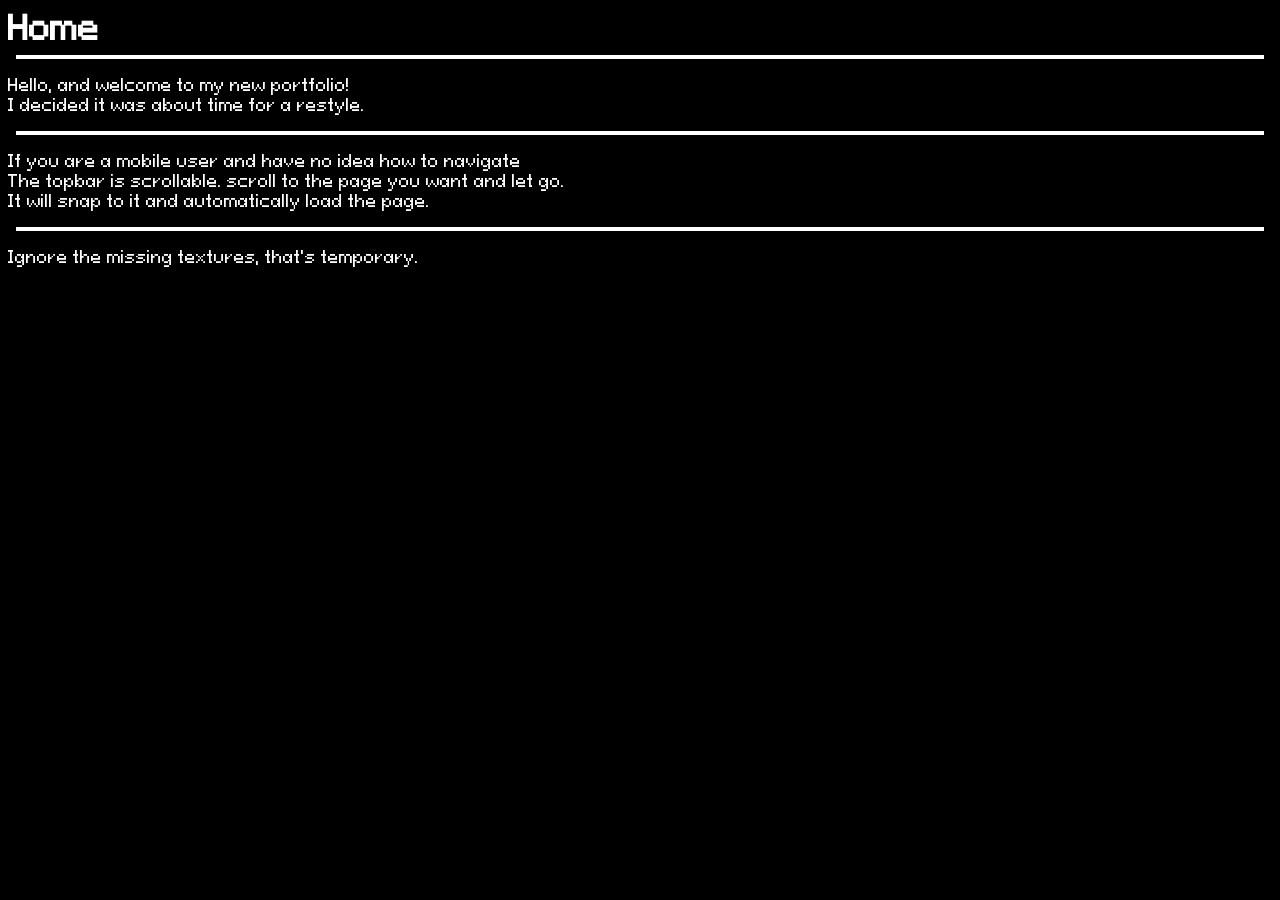
<file: home.html>
<!DOCTYPE html>
<html lang="en">
    <head>
        <title>experimental</title>
        <link rel="stylesheet" href="style.css">
        <script src="script.js" defer></script>
    </head>
    <body>
        <h1>Home</h1>
        <hr>
        <p>
            Hello, and welcome to my new portfolio!<br>
            I decided it was about time for a restyle.<br>
        </p>
        <hr>
        <p>
            If you are a mobile user and have no idea how to navigate<br>
            The topbar is scrollable. scroll to the page you want and let go.<br>
            It will snap to it and automatically load the page.<br>
        </p>
        <hr>
        <p>
            Ignore the missing textures, that's temporary.
        </p>
    </body>
</html>
</file>
<file: style.css>
@import url('https://fonts.googleapis.com/css2?family=Pixelify+Sans:wght@400..700&display=swap');

@font-face {
    font-family: "Pixeloid Sans";
    src: url(./pixeloidsans/PixeloidSans-nR3g1.ttf);
}

:root {
    --container: url(./assets/slices/container.png) 3 3 3 3 fill / 9px 9px 9px 9px;
    --container-pad: 9px 9px 9px 9px;
    --transition: 0.15s cubic-bezier(0.34, 1.56, 0.64, 1);
    --bg: #000000;
    --text: #ffffff;
    --img-color: brightness(100%);

    --topbar-height: 3rem;
    --artwork-width: clamp(150px, 250px, 33%);

    --page-margin: 0.5rem;
}

body.terminalgreen {
    --container: url(./assets/slices/greencontainer.png) 3 3 3 3 fill / 9px 9px 9px 9px;
    --transition: 0.125s cubic-bezier(0.34, 1.56, 0.64, 1);
    --bg: #011100;
    --text: #65f95d;
    --img-color: invert(67%) sepia(90%) saturate(397%) hue-rotate(63deg) brightness(107%) contrast(90%);
}

body.blue {
    --container: url(./assets/slices/bluecontainer.png) 3 3 3 3 fill / 9px 9px 9px 9px;
    --transition: 0.125s cubic-bezier(0.34, 1.56, 0.64, 1);
    --bg: #000011;
    --text: #94cbf1;
    --img-color: invert(77%) sepia(84%) saturate(1476%) hue-rotate(179deg) brightness(108%) contrast(89%);
}

body.halloween {
    --container: url(./assets/slices/hallocontainer.png) 3 3 3 3 fill / 9px 9px 9px 9px;
    --transition: 0.125s cubic-bezier(0.34, 1.56, 0.64, 1);
    --bg: #1d0b00;
    --text: #ffb24e;
    --img-color: invert(66%) sepia(86%) saturate(435%) hue-rotate(332deg) brightness(108%) contrast(101%);
}

body.christmas {
    --container: url(./assets/slices/jollycontainer.png) 3 3 3 3 fill / 9px 9px 9px 9px;
    --transition: 0.125s cubic-bezier(0.34, 1.56, 0.64, 1);
    --bg: #f5fced;
    --text: #202220;
    --img-color: brightness(9%);
}

body {
    background: var(--bg);
    padding: var(--page-margin);
    margin: 0;
}

* {
    box-sizing: border-box;
    font-family: 'Pixeloid Sans';
    color: var(--text);
    -webkit-font-smoothing: none;
    -moz-osx-font-smoothing: grayscale;
    font-smooth: never;
    scrollbar-width: none;
    -ms-overflow-style: none;
}

*::-webkit-scrollbar {
    display: none;
}

.topbar,
.iframe-container,
button,
.button,
.artwork-container,
.archived-artwork-container,
select,
.mobile-warning {
    border-image: var(--container);
    background: transparent;
    padding: var(--container-pad);
    image-rendering: crisp-edges;
    font-size: 1rem;
    transition: var(--transition);
}

.pixelifysans {
    font-family: "Pixelify Sans";
}

.topbar {
    position: absolute;
    top: var(--page-margin);
    left: var(--page-margin);
    width: calc(100% - var(--page-margin) * 2);
    height: var(--topbar-height);
    display: flex;
    flex-direction: row;
    align-items: flex-start;
    container-type: size;
    gap: 0rem;
}

.topbar-entry {
    width: fit-content;
    height: 100%;
    font-size: 1rem;
    display: flex;
    align-items: center;
    align-content: center;
    justify-content: center;
    justify-items: center;
    user-select: none;
    transition: var(--transition);
    text-decoration: none;
    cursor: pointer;
    padding: 0 0.4rem;
    --hover-scale: 1;
    margin-inline: var(--edge-margin, 0px);
    transform: scale(calc(var(--edge-scale, 1) * var(--hover-scale)));
    filter: blur(var(--scroll-blur, 0px));
    will-change: transform, filter;
    white-space: nowrap;
}

.topbar-entry:hover {
    --hover-scale: 1.08;
    image-rendering: crisp-edges;
}

.topbar-entry:active {
    --hover-scale: 0.94;
    color: #ffff00;
    image-rendering: crisp-edges;
}

.topbar-entry:nth-child(2) {
    padding-left: 0.8rem;
}

.topbar-cog {
    position: absolute;
    top: 0;
    right: 0;
    height: 100%;
    aspect-ratio: 1 / 1;
    display: flex;
    align-items: center;
    align-content: center;
    justify-content: center;
    justify-items: center;
    transition: var(--transition);
    cursor: pointer;
}

.topbar-cog:hover {
    transform: scale(1.1);
    filter: brightness(150%);
    image-rendering: crisp-edges;
}

.topbar-cog:active {
    transform: scale(0.9);
    filter: brightness(50%);
    image-rendering: crisp-edges;
}

.topbar-readaloud {
    position: absolute;
    top: 0;
    right: calc(100cqh + 0.5rem);
    height: 100%;
    aspect-ratio: 1 / 1;
    display: flex;
    align-items: center;
    align-content: center;
    justify-content: center;
    justify-items: center;
    transition: var(--transition);
    cursor: pointer;
}

.topbar-readaloud:hover {
    transform: scale(1.1);
    filter: brightness(150%);
    image-rendering: crisp-edges;
}

.topbar-readaloud.activated {
    transform: scale(0.9);
    filter: brightness(50%);
    image-rendering: crisp-edges;
}

.cog {
    width: calc(100% - 1rem);
    height: calc(100% - 1rem);
    image-rendering: pixelated;
    object-fit: contain;
    filter: var(--img-color);
}

.iframe-container {
    position: absolute;
    background: var(--bg);
    top: calc(var(--page-margin) * 2 + var(--topbar-height));
    height: calc(100% - var(--page-margin) * 3 - var(--topbar-height));
    width: calc(100% - var(--page-margin) * 3 - var(--artwork-width));
    left: var(--page-margin);
}

.iframe-container>iframe {
    width: 100%;
    height: 100%;
    border: none;
    background: var(--bg);
    opacity: 1;
    transition: opacity 0.2s linear;
}

.iframe-container>iframe.fade-out {
    opacity: 0;
}

h1,
h2,
h3,
h4,
h5,
h6 {
    padding: 0;
    margin: 0;
    margin-bottom: calc(var(--page-margin) / 2);
}

h1 {
    font-size: 2rem;
}

h2 {
    font-size: 1.8rem;
}

h3 {
    font-size: 1.6rem;
}

h4 {
    font-size: 1.4rem;
}

h5 {
    font-size: 1.2rem;
}

h6 {
    font-size: 1rem;
}

button,
.button {
    transition: var(--transition);
    cursor: pointer;
    user-select: none;
    margin-right: 0.5rem;
    margin-bottom: 0.5rem;
    font-size: 1rem;
}

button:hover,
.button:hover {
    filter: brightness(150%);
    transform: scale(1.05);
    image-rendering: crisp-edges;
}

button:active,
.button:active {
    filter: brightness(65%);
    transform: scale(0.975);
    image-rendering: crisp-edges;
}

.artwork-container {
    position: absolute;
    right: var(--page-margin);
    top: calc(var(--page-margin) * 2 + var(--topbar-height));
    width: var(--artwork-width);
    height: calc(100% - var(--page-margin) * 3 - var(--topbar-height));
}

.artwork-section {
    width: 100%;
    height: calc(100% - 2rem);
    display: flex;
    justify-content: center;
    align-items: center;
}

.artwork {
    width: 100%;
    height: 100%;
    object-fit: contain;
    image-rendering: pixelated;
    transition: var(--transition);
}

.artwork-text {
    position: absolute;
    bottom: var(--container-pad);
    left: 50%;
    transform: translateX(-50%);
    width: 90%;
    margin: 0;
    padding: 0;
    text-align: center;
}

img[src="./assets/placeholder.png"] {
    object-fit: fill;
}

hr {
    height: 4px;
    width: calc(100% - 1rem);
    margin: 0.5rem;
    background: var(--text);
    border: none;
    position: relative;
}

.archived-artwork-container {
    max-width: calc(100%);
    height: 20rem;
    aspect-ratio: 1 / 1;
}

.archived-artwork-container>.artwork-section>.artwork:hover {
    transform: scale(1.05);
}

.logo {
    position: absolute;
    top: 50%;
    transform: translateY(-50%);
    left: var(--container-pad);
    width: 7rem;
    image-rendering: pixelated;
    filter: var(--img-color);
}

.nav-container {
    position: absolute;
    top: 0;
    left: 8.5rem;
    height: 100%;
    width: calc(100% - 7rem - 200cqh - 3.5rem);
    background: transparent;
    display: flex;
    flex-direction: row;
    align-items: flex-start;
    overflow-y: hidden;
    overflow-x: auto;
}

.nav-container[data-overflow-left="true"] {
    -webkit-mask-image: linear-gradient(to right, transparent, black 2.5rem);
    mask-image: linear-gradient(to right, transparent, black 2.5rem);
}

.nav-container[data-overflow-right="true"] {
    -webkit-mask-image: linear-gradient(to left, transparent, black 2.5rem);
    mask-image: linear-gradient(to left, transparent, black 2.5rem);
}

.nav-container[data-overflow-left="true"][data-overflow-right="true"] {
    -webkit-mask-image: linear-gradient(to right, transparent, black 2.5rem, black calc(100% - 2.5rem), transparent);
    mask-image: linear-gradient(to right, transparent, black 2.5rem, black calc(100% - 2.5rem), transparent);
}

.highlighted {
    background: var(--text);
    color: var(--bg);
    animation: highlight-pulse 0.2s ease-in-out infinite alternate;
}

body.read-aloud-active,
body.read-aloud-active * {
    cursor: default !important;
}

body.read-aloud-active a,
body.read-aloud-active button {
    pointer-events: auto;
}

ul {
    padding: 0;
}

ul>h6 {
    margin-left: 0.2rem;
}

ul>li {
    margin-left: 1rem;
}

.mobile-warning {
    width: 100%;
    max-width: 500px;
    height: fit-content;
    display: none;
    position: absolute;
    top: 50%;
    left: 50%;
    transform: translate(-50%, -50%);
    z-index: 9999;
}

.mobile-overlay {
    width: 100%;
    height: 100%;
    display: none;
    position: absolute;
    top: 0;
    left: 0;
    backdrop-filter: blur(24px);
    z-index: 9998;
}

@keyframes highlight-pulse {
    0% {
        box-shadow: 0 0 0 var(--text);
    }

    100% {
        box-shadow: 0 0 20px var(--text);
    }
}

@media (max-width: 768px) {
    :root {
        --topbar-height: 2.5rem;
        --container-pad: 6px;
        --page-margin: 0.35rem;
    }

    .topbar,
    .iframe-container,
    button,
    .button,
    .artwork-container,
    .archived-artwork-container,
    select,
    .mobile-warning {
        font-size: 0.85rem;
    }

    .logo {
        width: 4.75rem;
    }

    .topbar-readaloud {
        right: calc(100cqh + 0.15rem);
    }

    .cog {
        width: calc(100% - 0.65rem);
        height: calc(100% - 0.65rem);
    }

    .nav-container {
        left: 5.5rem;
        width: calc(100% - 5.5rem - 200cqh - 0.4rem);
        scroll-snap-type: x mandatory;
        -webkit-overflow-scrolling: touch;
        padding-inline: 0.25rem;
    }

    .nav-container::before,
    .nav-container::after {
        content: "";
        flex: 0 0 50%;
    }

    .nav-container[data-overflow-left="true"] {
        -webkit-mask-image: linear-gradient(to right, transparent, black 1.25rem);
        mask-image: linear-gradient(to right, transparent, black 1.25rem);
    }

    .nav-container[data-overflow-right="true"] {
        -webkit-mask-image: linear-gradient(to left, transparent, black 1.25rem);
        mask-image: linear-gradient(to left, transparent, black 1.25rem);
    }

    .nav-container[data-overflow-left="true"][data-overflow-right="true"] {
        -webkit-mask-image: linear-gradient(to right, transparent, black 1.25rem, black calc(100% - 1.25rem), transparent);
        mask-image: linear-gradient(to right, transparent, black 1.25rem, black calc(100% - 1.25rem), transparent);
    }

    .topbar-entry {
        font-size: 0.8rem;
        padding: 0 0.45rem;
        scroll-snap-align: center;
    }

    .topbar-entry:nth-child(2) {
        padding-left: 0.45rem;
    }

    h1 {
        font-size: 1.35rem;
    }

    h2 {
        font-size: 1.2rem;
    }

    h3 {
        font-size: 1.1rem;
    }

    h4 {
        font-size: 1rem;
    }

    h5 {
        font-size: 0.9rem;
    }

    h6 {
        font-size: 0.85rem;
    }

    p,
    li {
        font-size: 0.85rem;
        line-height: 1.35;
    }

    button,
    .button {
        font-size: 0.85rem;
        padding: 6px 10px;
    }

    .artwork-container {
        display: none;
    }

    .iframe-container {
        width: calc(100% - var(--page-margin) * 2);
        height: calc(100% - var(--page-margin) * 3 - var(--topbar-height));
    }

    .archived-artwork-container {
        height: 12rem;
    }

    .mobile-warning {
        width: calc(100% - var(--page-margin) * 4);
        max-width: 360px;
        display: block;
    }

    .mobile-overlay {
        display: block;
    }
}
</file>
